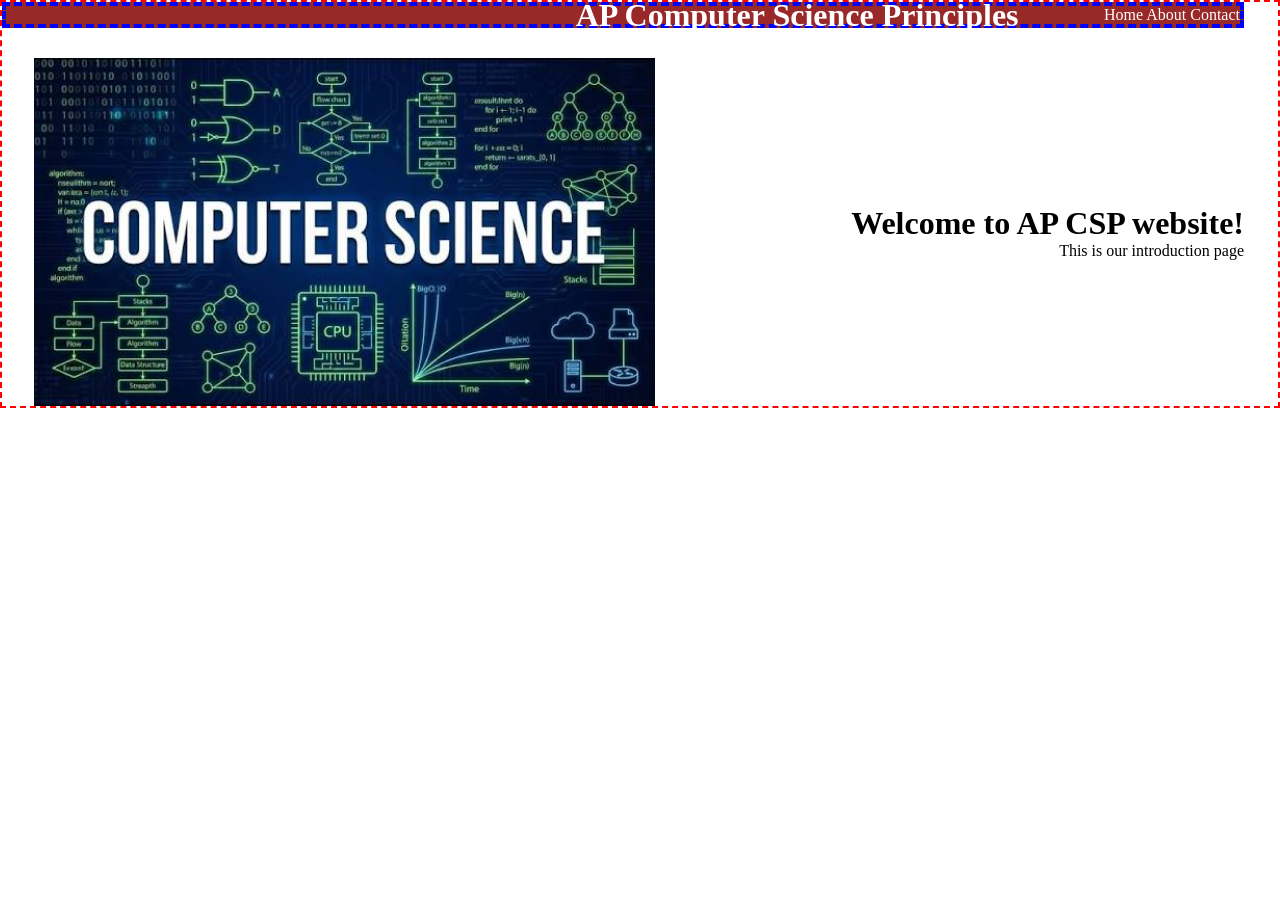
<file: index.html>
<!DOCTYPE html>
<html lang="en">
<head>
    <meta charset="UTF-8">
    <meta name="viewport" content="width=device-width, initial-scale=1.0">
    <title>Document</title>
    <link rel="stylesheet" href="styles.css">
</head>
<body>
    <div class="container">
        <div class="menu">
            <h1 class="menu-title"> 
                AP Computer Science Principles 
            </h1>

            <nav>
                <a href="index.html"> Home </a>
                <a href="about.html"> About </a>
                <a href=""> Contact </a>
            </nav>
        </div>

        <div class="content">
            <img src="image.png">
            <div class="intro-text">
                <h1> Welcome to AP CSP website! </h1>
                <p> This is our introduction page </p>

            </div>
        </div>


    </div>
</body>
</html>
</file>
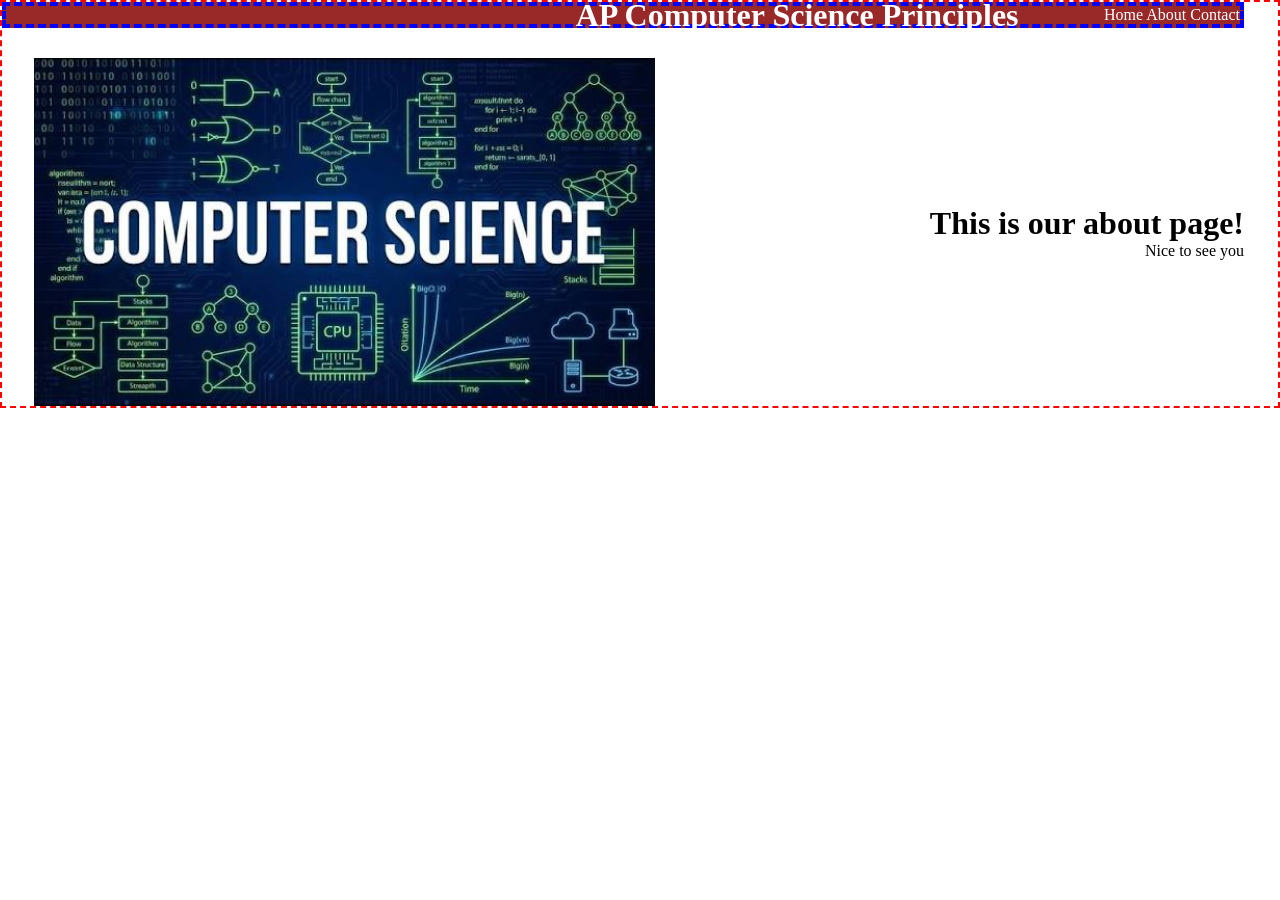
<file: about.html>
<!DOCTYPE html>
<html lang="en">
<head>
    <meta charset="UTF-8">
    <meta name="viewport" content="width=device-width, initial-scale=1.0">
    <title>Document</title>
    <link rel="stylesheet" href="styles.css">
</head>
<body>
    <div class="container">
        <div class="menu">
            <h1 class="menu-title"> 
                AP Computer Science Principles 
            </h1>

            <nav>
                <a href="index.html"> Home </a>
                <a href="about.html"> About </a>
                <a href=""> Contact </a>
            </nav>
        </div>

        <div class="content">
            <img src="image.png">
            <div class="intro-text">
                <h1> This is our about page! </h1>
                <p> Nice to see you </p>

            </div>
        </div>


    </div>
</body>
</html>
</file>
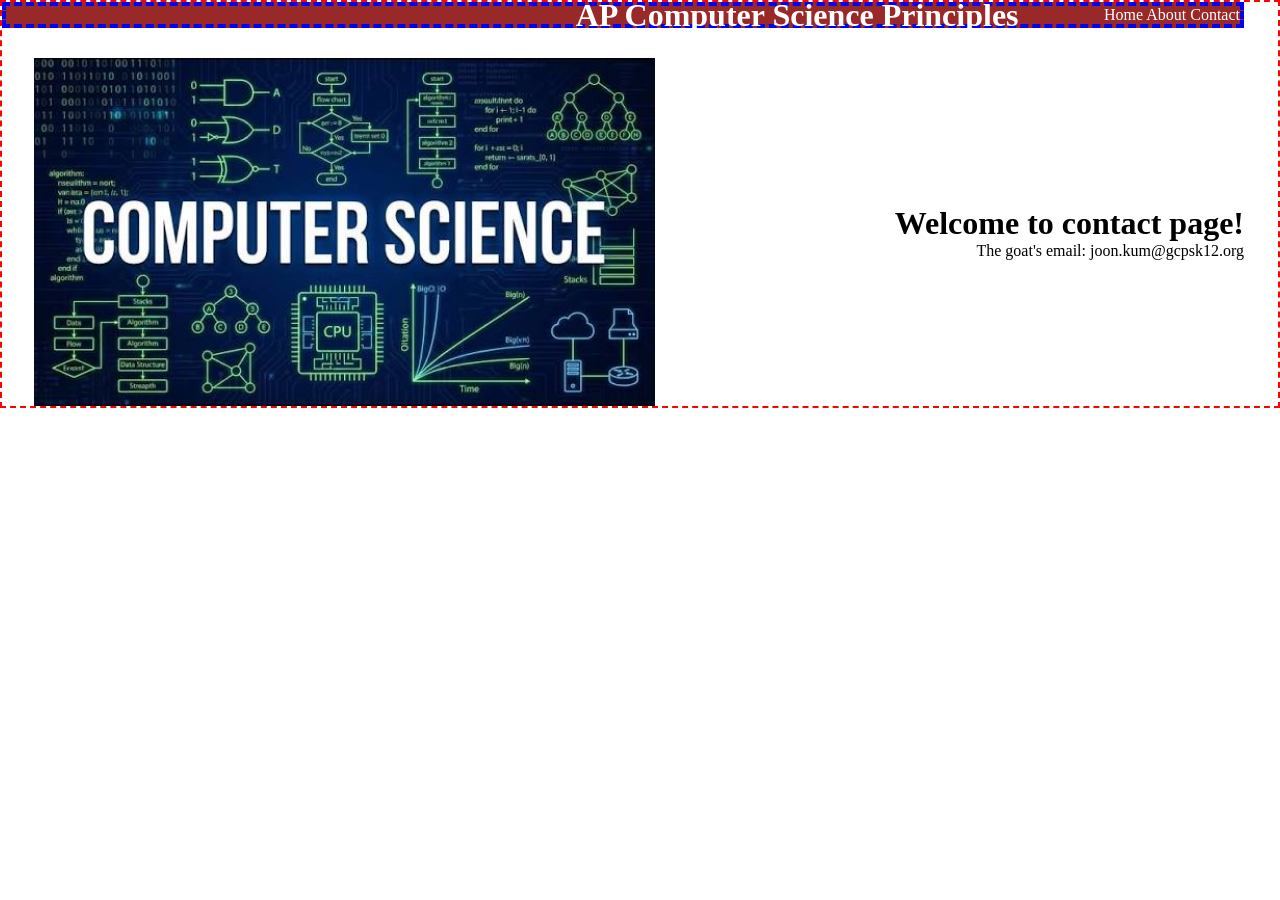
<file: contact.html>
<!DOCTYPE html>
<html lang="en">
<head>
    <meta charset="UTF-8">
    <meta name="viewport" content="width=device-width, initial-scale=1.0">
    <title>Document</title>
    <link rel="stylesheet" href="styles.css">
</head>
<body>
    <div class="container">
        <div class="menu">
            <h1 class="menu-title"> 
                AP Computer Science Principles 
            </h1>

            <nav>
                <a href="index.html"> Home </a>
                <a href="about.html"> About </a>
                <a href=""> Contact </a>
            </nav>
        </div>

        <div class="content">
            <img src="image.png">
            <div class="intro-text">
                <h1> Welcome to contact page! </h1>
                <p> The goat's email: joon.kum@gcpsk12.org </p>

            </div>
        </div>


    </div>
</body>
</html>
</file>
<file: styles.css>
* {
    margin: 0;
    padding: 0;
}
.container{
    border: 2px dashed red;
    padding-right: 34px;
}

@keyframes content-enter {
    from {
        opacity: 0;
        transform: translate(300px);
    }

    to {
        opacity: 1;
        transform: translate(0);
    }
}
.content img{
    width: 50%;
    height: auto;
    padding-left: 32px;
}

.content {
    display: flex;
    flex-direction: row;
    align-items: center;
    justify-content: space-between;
    margin-top: 30px;
}

.intro-text {
    text-align: right;
}

.menu {
    border: 4px dashed blue;
    background-color: #992828;
    color: white;
    display: flex;
    flex-direction: row;
    justify-content: flex-end;
    align-items: center;
}

.menu-title {
    position: absolute;
    text-align: 50%;
    transform: translate(-50%);
}

.menu a {
    color: white;
    text-decoration: none;
    transition: color 0.3s ease;
}

.menu a:hover {
    color: #ffa2a2
}
</file>
